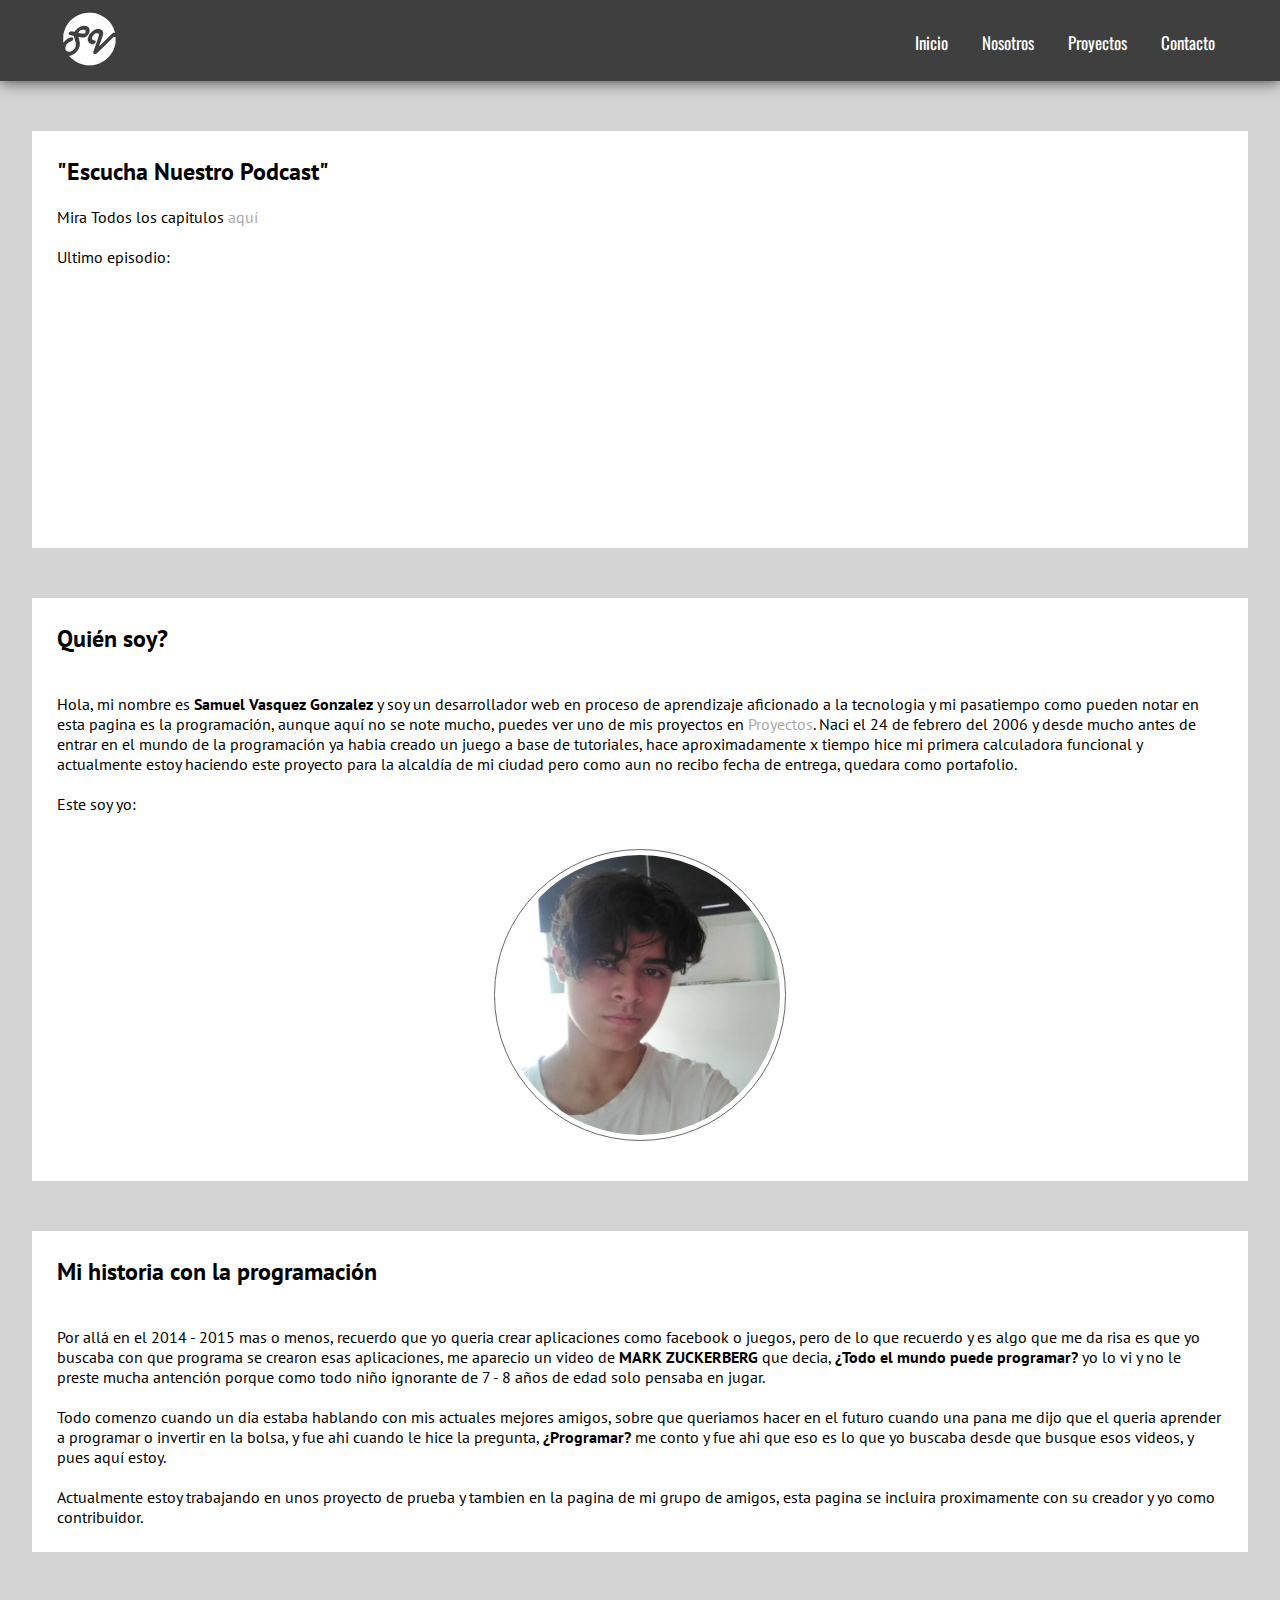
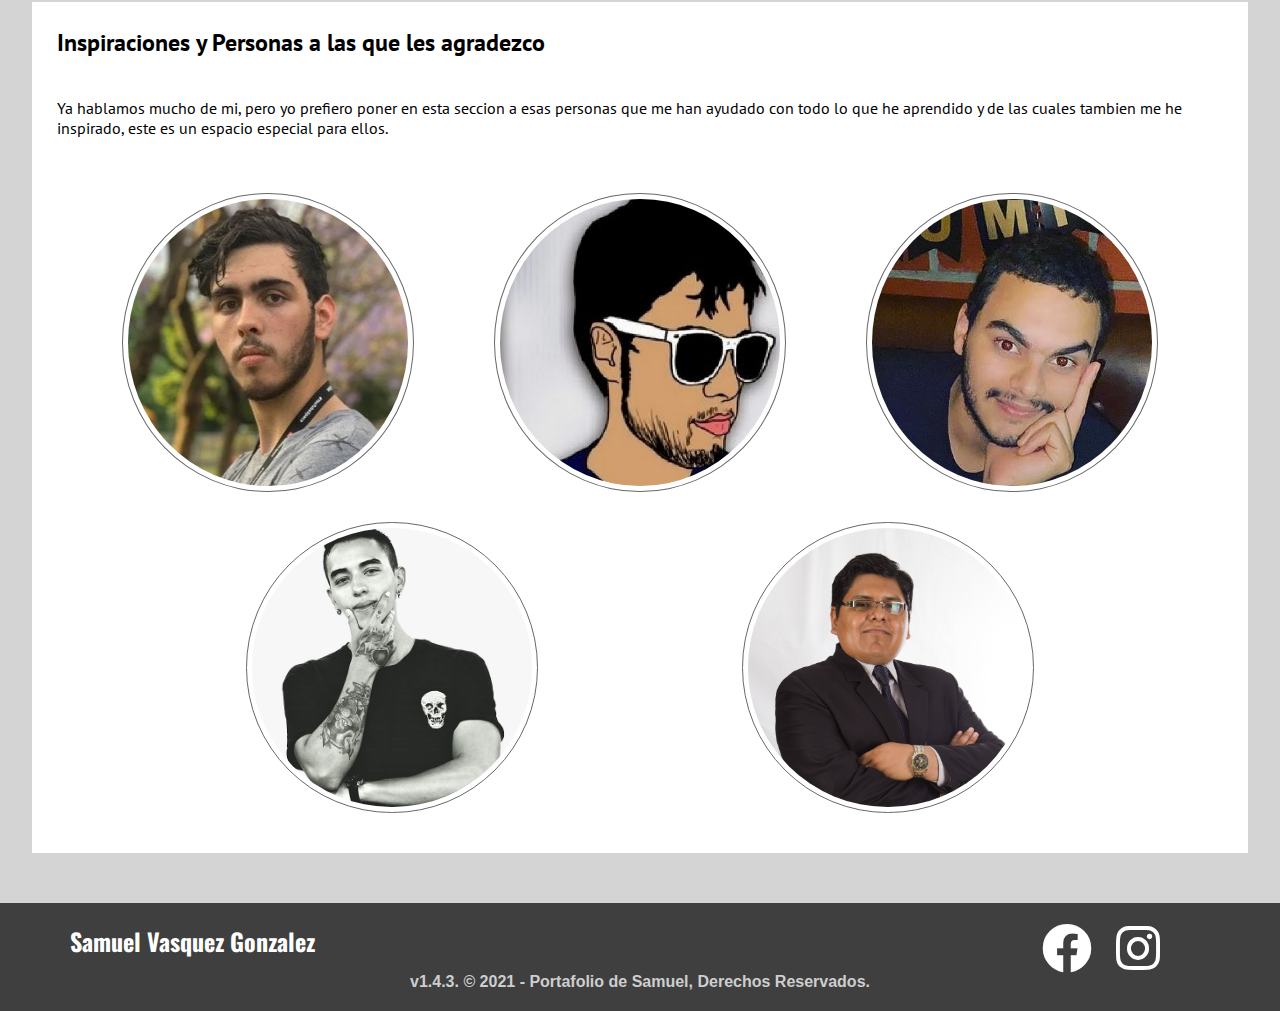
<file: index.html>
<!DOCTYPE html>
<html lang="en">
<head>
    <meta charset="UTF-8">
    <meta http-equiv="X-UA-Compatible" content="IE=edge">
    <meta name="viewport" content="width=device-width, initial-scale=1.0">
    <meta name="description" content="Este es el proyecto de Samuel Vasquez Gonzalez Para entregar a su alcaldia, aun estamos en espera de que nos den una fecha">
    <meta name="robots" content="follow"/>
    <link rel="shortcut icon" href="multimedia/favicon.ico" type="image/x-icon">
    <link rel="stylesheet" href="css/header.css">
    <link rel="stylesheet" href="css/articulos.css">
    <link rel="stylesheet" href="css/footer.css">
    <link rel="stylesheet" href="multimedia/fontawesome/css/all.css">
    <link rel="stylesheet" href="multimedia/samuelogo-v1.0/style.css">
    <title>Samuel Vasquez - Inicio</title>
</head>
<body>
    <div class="subir scroll-content fadeRight">
        <a href="#subirpag" title="Subir Hasta Arriba"><i class="fas fa-angle-up"></i></a>
    </div>
    <div class="contenedor">
        <header>
            <div class="titulo">
                <a id="subirpag" href="index.html"><i class="icon-samuelsemuelogosamuel-icon"></i></a>
            </div>
                <label for="lista-boton">
                    <i class="fas fa-bars" class="img1" id="img1" title="Mostrar Mas" onclick="animacion(this)"></i>
                </label>
                <input type="checkbox" name="lista" id="lista-boton">
            <div class="nav2">
                <nav>
                    <ul>
                        <a class="botonhead" href="index.html">Inicio</a>
                        <hr>
                        <a class="botonhead" href="nosotros.html">Nosotros</a>
                        <hr>
                        <a class="botonhead" href="proyectos.html">Proyectos</a>
                        <hr>
                        <a class="botonhead" href="contacto.html">Contacto</a>
                    </ul>
                </nav>
            </div>
        </header>
        <section>
            <article>
                <div id="saludo">
                    <script src="saludo.js"></script>
                </div>
                <h2>"Escucha Nuestro Podcast"</h2><br>
                <p>Mira Todos los capitulos <a href="https://open.spotify.com/show/5LJ6i1ohZAXgb84ELl6zaO?go=1&utm_source=embed_v3&t=0&nd=1" target="_blank">aquí</a></p><br>
                <p>Ultimo episodio:</p><br>
                <iframe src="https://open.spotify.com/embed/show/5LJ6i1ohZAXgb84ELl6zaO" width="100%" height="232" frameBorder="0" allowtransparency="true" allow="encrypted-media"></iframe>
            </article>
            <article>
                <div class="contenedor2">
                    <hr class="aa">
                    <h2>Quién soy?</h2>
                    <br>
                    <br>
                    <p>Hola, mi nombre es <b>Samuel Vasquez Gonzalez</b> y soy un desarrollador web en proceso de aprendizaje 
                        aficionado a la tecnologia y mi pasatiempo como pueden notar en esta pagina es la programación, aunque aquí
                        no se note mucho, puedes ver uno de mis proyectos en <a href="proyectos.html">Proyectos</a>.
                        Naci el 24 de febrero del 2006 y desde mucho antes de entrar en el mundo
                        de la programación ya habia creado un juego a base de tutoriales, hace aproximadamente
                        x tiempo hice mi primera calculadora funcional y actualmente estoy haciendo este proyecto
                        para la alcaldía de mi ciudad pero como aun no recibo fecha de entrega, quedara como portafolio.<br><br>
                        Este soy yo:
                        <br>
                        <br>
                    </p>
                    <div class="imagenes">
                        <img src="multimedia/img2.jpg" alt="samuel Gonzalez - samuel vasquez proyecto" title="Samuel Vasquez Gonzalez">
                    </div>
                </div>
            </article>
            <article>
                <h2>Mi historia con la programación</h2>
                <br>
                <br>
                <p>Por allá en el 2014 - 2015 mas o menos, recuerdo que yo queria crear aplicaciones como facebook o juegos,
                    pero de lo que recuerdo y es algo que me da risa es que yo buscaba con que programa se crearon esas aplicaciones,
                    me aparecio un video de <b>MARK ZUCKERBERG</b> que decia, <b>¿Todo el mundo puede programar?</b> yo lo vi y
                    no le preste mucha antención porque como todo niño ignorante de 7 - 8 años de edad solo pensaba en jugar.
                    <br>
                    <br>
                    Todo comenzo cuando un dia estaba hablando con mis actuales mejores amigos, sobre que queriamos hacer en el futuro
                    cuando una pana me dijo que el queria aprender a programar o invertir en la bolsa, y fue ahi cuando le hice la 
                    pregunta, <b>¿Programar?</b> me conto y fue ahi que eso es lo que yo buscaba desde que busque esos videos,
                    y pues aquí estoy.
                    <br>
                    <br>
                    Actualmente estoy trabajando en unos proyecto de prueba y tambien en la pagina de mi grupo de amigos, esta pagina
                    se incluira proximamente con su creador y yo como contribuidor.
                </p>
            </article>
            <article>
                <h2>Inspiraciones y Personas a las que les agradezco</h2>
                <br>
                <br>
                <p>Ya hablamos mucho de mi, pero yo prefiero poner en esta seccion a esas personas que me han ayudado 
                    con todo lo que he aprendido y de las cuales tambien me he inspirado, este es un espacio especial para
                    ellos.
                </p>
                <br>
                <br>
                <div class="imagenes">
                    <img src="multimedia/dalto.jpg" title="Lucas Dalto - Soy dalto">
                    <img src="multimedia/nodician.jpg" title="Nodician">
                    <img src="multimedia/moro.PNG" title="Michael Moncada - Moro">
                    <img src="multimedia/david.jpg" title="David">
                    <img src="multimedia/profejean.jpg" title="Jeancarlos Molina - JyG Proyectos web">
                </div>
            </article>
        </section>
        <footer>
            <div class="articulo-footer">
                <div class="titulo-redes">
                <h2>Samuel Vasquez Gonzalez</h2>
                <div class="redes">
                    <a href="https://www.facebook.com/people/Samuel-Gonzalez-LM/100055489142003/" target="_blank" title="Facebook" ><i class="fab fa-facebook"></i></a>
                    <a href="https://www.instagram.com/samuelgonza_lm/" target="_blank" title="Instagram"><i class="fab fa-instagram"></i></a>
                </div>
                </div>
                <h4>v1.4.3. &copy; 2021 - Portafolio de Samuel, Derechos Reservados.</h4>
            </div>
        </footer>
        <script src="index.js"></script>
    </div>
</body>
</html>
</file>
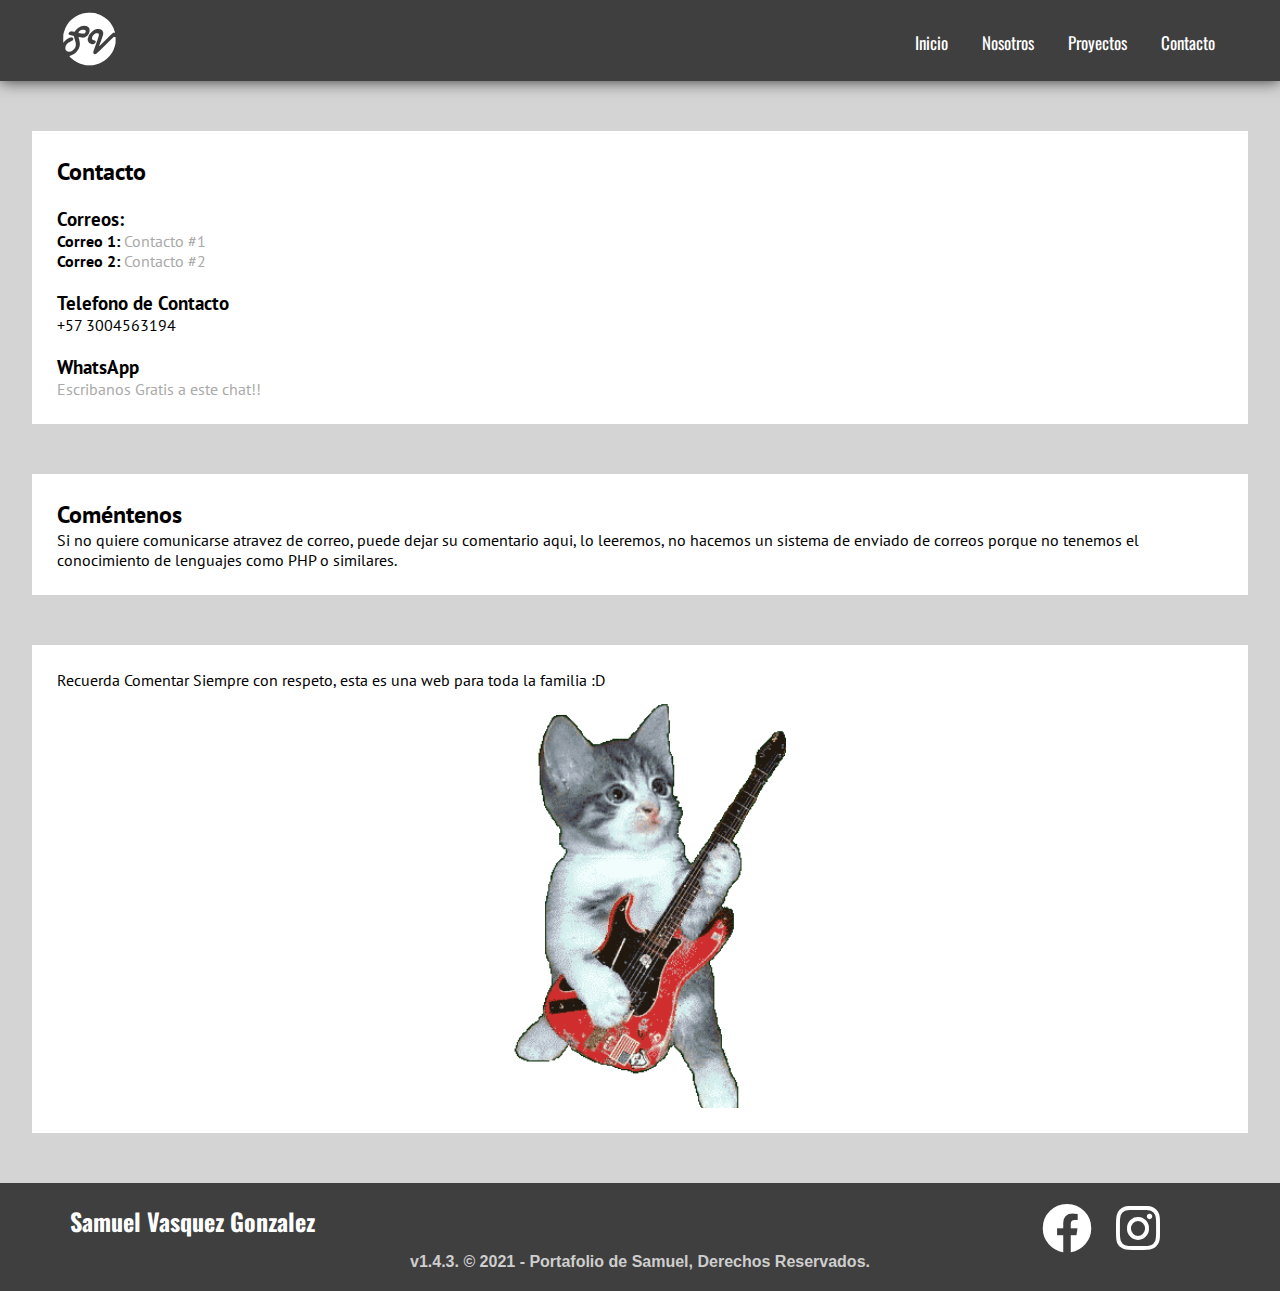
<file: contacto.html>
<!DOCTYPE html>
<html lang="en">
<head>
    <meta charset="UTF-8">
    <meta http-equiv="X-UA-Compatible" content="IE=edge">
    <meta name="viewport" content="width=device-width, initial-scale=1.0">
    <meta name="description" content="Si Tienes <b>Sugerencias, o deseas comunicarte</b> puedes hacerlo en esta seccion">
    <meta name="robots" content="follow"/>
    <link rel="stylesheet" href="css/header.css">
    <link rel="shortcut icon" href="multimedia/favicon.ico" type="image/x-icon">
    <link rel="stylesheet" href="css/footer.css">
    <link rel="stylesheet" href="css/articulos.css">
    <link rel="stylesheet" href="multimedia/fontawesome/css/all.css">
    <link rel="stylesheet" href="multimedia/samuelogo-v1.0/style.css">
    <title>Samuel Vasquez - Contacto</title>
</head>
<script id="dsq-count-scr" src="//samuel-gonzalez.disqus.com/count.js" async></script>
<body>
    <div class="subir scroll-content fadeRight">
        <a href="#subirpag" title="Subir Hasta Arriba"><i class="fas fa-angle-up"></i></a>
    </div>
    <div class="contenedor">
        <header>
            <div class="titulo">
                <a id="subirpag" href="index.html"><i class="icon-samuelsemuelogosamuel-icon"></i></a>
            </div>
            <label for="lista-boton">
                <i class="fas fa-bars" class="img1" id="img1" title="Mostrar Mas" onclick="animacion(this)"></i>
            </label>
                <input type="checkbox" name="lista" id="lista-boton">
            <div class="nav2">
                <nav>
                    <ul>
                        <a class="botonhead" href="index.html">Inicio</a>
                        <hr>
                        <a class="botonhead" href="nosotros.html">Nosotros</a>
                        <hr>
                        <a class="botonhead" href="proyectos.html">Proyectos</a>
                        <hr>
                        <a class="botonhead" href="contacto.html">Contacto</a>
                    </ul>
                </nav>
            </div>
        </header>
        <section>
            <article>
                <div class="contenedor2">
                    <h2>Contacto</h2>
                    <br>
                    <h3>Correos:</h3>
                    <p><b>Correo 1:</b> <a href="mailto:samvasgoo@gmail.com" target="_blank">Contacto #1</a></p>
                    <p><b>Correo 2:</b> <a href="mailto:samuelgonza2006@gmail.com" target="_blank">Contacto #2</a></p>
                    <br>
                    <h3>Telefono de Contacto</h3>
                    <p>+57 3004563194</p>
                    <br>
                    <h3>WhatsApp</h3>
                    <a href="https://wa.link/fodowf" target="_blank">Escribanos Gratis a este chat!!</a>
                </div>
            </article>
            <article>
                <h2>Coméntenos</h2>
                <p>Si no quiere comunicarse atravez de correo, puede dejar su comentario aqui, lo leeremos, no hacemos
                    un sistema de enviado de correos porque no tenemos el conocimiento de lenguajes como PHP o similares.
                </p>
                <div id="disqus_thread"></div>
                <script>
                    (function() { // DON'T EDIT BELOW THIS LINE
                    var d = document, s = d.createElement('script');
                    s.src = 'https://samuel-gonzalez.disqus.com/embed.js';
                    s.setAttribute('data-timestamp', +new Date());
                    (d.head || d.body).appendChild(s);
                    })();
                </script>
                <noscript>Please enable JavaScript to view the <a href="https://disqus.com/?ref_noscript">comments powered by Disqus.</a></noscript>
            </article>
            <article>
                <p>Recuerda Comentar Siempre con respeto, esta es una web para toda la familia :D</p>
                <div class="imageness">
                    <img src="multimedia/gato.gif">
                </div>
            </article>
        </section>
        <footer>
            <div class="articulo-footer">
                <div class="titulo-redes">
                <h2>Samuel Vasquez Gonzalez</h2>
                <div class="redes">
                    <a href="https://www.facebook.com/people/Samuel-Gonzalez-LM/100055489142003/" target="_blank" title="Facebook" ><i class="fab fa-facebook"></i></a>
                    <a href="https://www.instagram.com/samuelgonza_lm/" target="_blank" title="Instagram"><i class="fab fa-instagram"></i></a>
                </div>
                </div>
                <h4>v1.4.3. &copy; 2021 - Portafolio de Samuel, Derechos Reservados.</h4>
            </div>
        </footer>
        <script src="index.js"></script>
    </div>
</body>
</html>
</file>
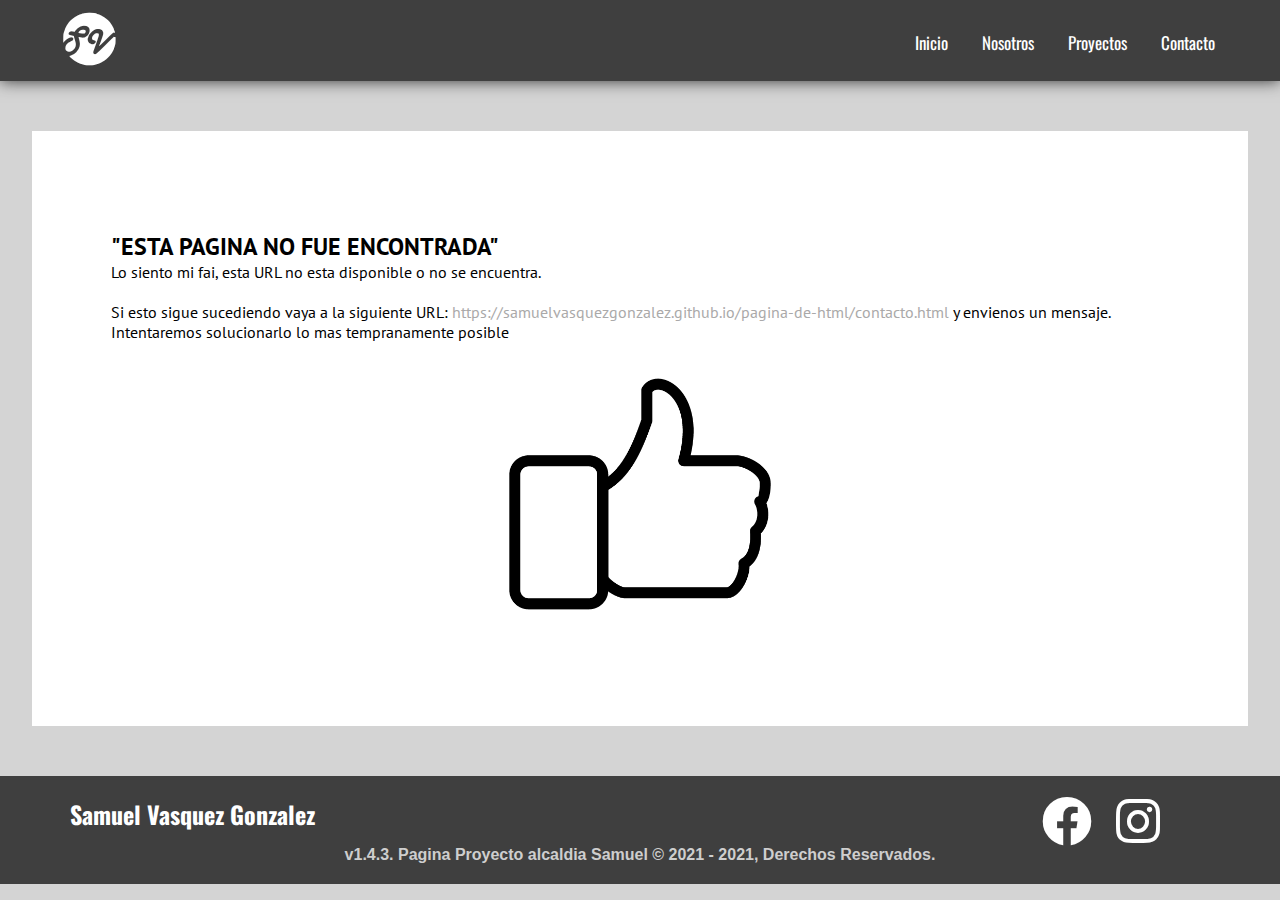
<file: error404.html>
<!DOCTYPE html>
<html lang="en">
<head>
    <meta charset="UTF-8">
    <meta http-equiv="X-UA-Compatible" content="IE=edge">
    <meta name="viewport" content="width=device-width, initial-scale=1.0">
    <meta name="description" content="Samuel Vasquez Es un proyecto individual creado apartir de codigo, no somos una empresa o asosación, esta pagina web esta alojada en un host gratituo que tiene poco espacio en la nube, se les agradece que se tomen el tiempo de revisar la web de forma instantatea, tenemos conocimientos de lenguajes <b>HTML, CSS Y JAVASCRIPT</b>">
    <meta name="robots" content="follow"/>
    <link rel="shortcut icon" href="multimedia/favicon.ico" type="image/x-icon">
    <link rel="stylesheet" href="css/articulos.css">
    <link rel="stylesheet" href="css/footer.css">
    <link rel="stylesheet" href="css/header.css">
    <link rel="stylesheet" href="multimedia/fontawesome/css/all.css">
    <link rel="stylesheet" href="multimedia/samuelogo-v1.0/style.css">
    <title>No Encontrada - Samuel</title>
</head>
<body>
    <div class="contenedor">
        <header>
            <div class="titulo">
                <a id="subirpag" href="index.html"><i class="icon-samuelsemuelogosamuel-icon"></i></a>
            </div>
            <label for="lista-boton">
                <i class="fas fa-bars" class="img1" id="img1" title="Mostrar Mas" onclick="animacion(this)"></i>
            </label>
                <input type="checkbox" name="lista" id="lista-boton">
            <div class="nav2">
                <nav>
                    <ul>
                        <a class="botonhead" href="index.html">Inicio</a>
                        <hr>
                        <a class="botonhead" href="nosotros.html">Nosotros</a>
                        <hr>
                        <a class="botonhead" href="proyectos.html">Proyectos</a>
                        <hr>
                        <a class="botonhead" href="contacto.html">Contacto</a>
                    </ul>
                </nav>
            </div>
        </header>
        <section>
            <article>
                <div class="contenedor2">
                    <article>
                        <h2>"ESTA PAGINA NO FUE ENCONTRADA"</h2>
                        <p>Lo siento mi fai, esta URL no esta disponible o no se encuentra.</p><br>
                        <p>Si esto sigue sucediendo vaya a la siguiente URL: <a href="https://samuelvasquezgonzalez.github.io/pagina-de-html/contacto.html" target="_blank">https://samuelvasquezgonzalez.github.io/pagina-de-html/contacto.html</a> y envienos un mensaje.
                        Intentaremos solucionarlo lo mas tempranamente posible</p><br>
                        <div class="imageness">
                            <img src="multimedia/like.png" alt="">
                        </div>
                    </article>
            </article>
        </section>
        <footer>
            <div class="articulo-footer">
                <div class="titulo-redes">
                <h2>Samuel Vasquez Gonzalez</h2>
                <div class="redes">
                    <a href="https://www.facebook.com/people/Samuel-Gonzalez-LM/100055489142003/" target="_blank" title="Facebook" ><i class="fab fa-facebook"></i></a>
                    <a href="https://www.instagram.com/samuelgonza_lm/" target="_blank" title="Instagram"><i class="fab fa-instagram"></i></a>
                </div>
                </div>
                <h4>v1.4.3. Pagina Proyecto alcaldia Samuel &copy; 2021 - 2021, Derechos Reservados.</h4>
            </div>
        </footer>
        <script src="index.js"></script>
    </div>
</body>
</html>
</file>
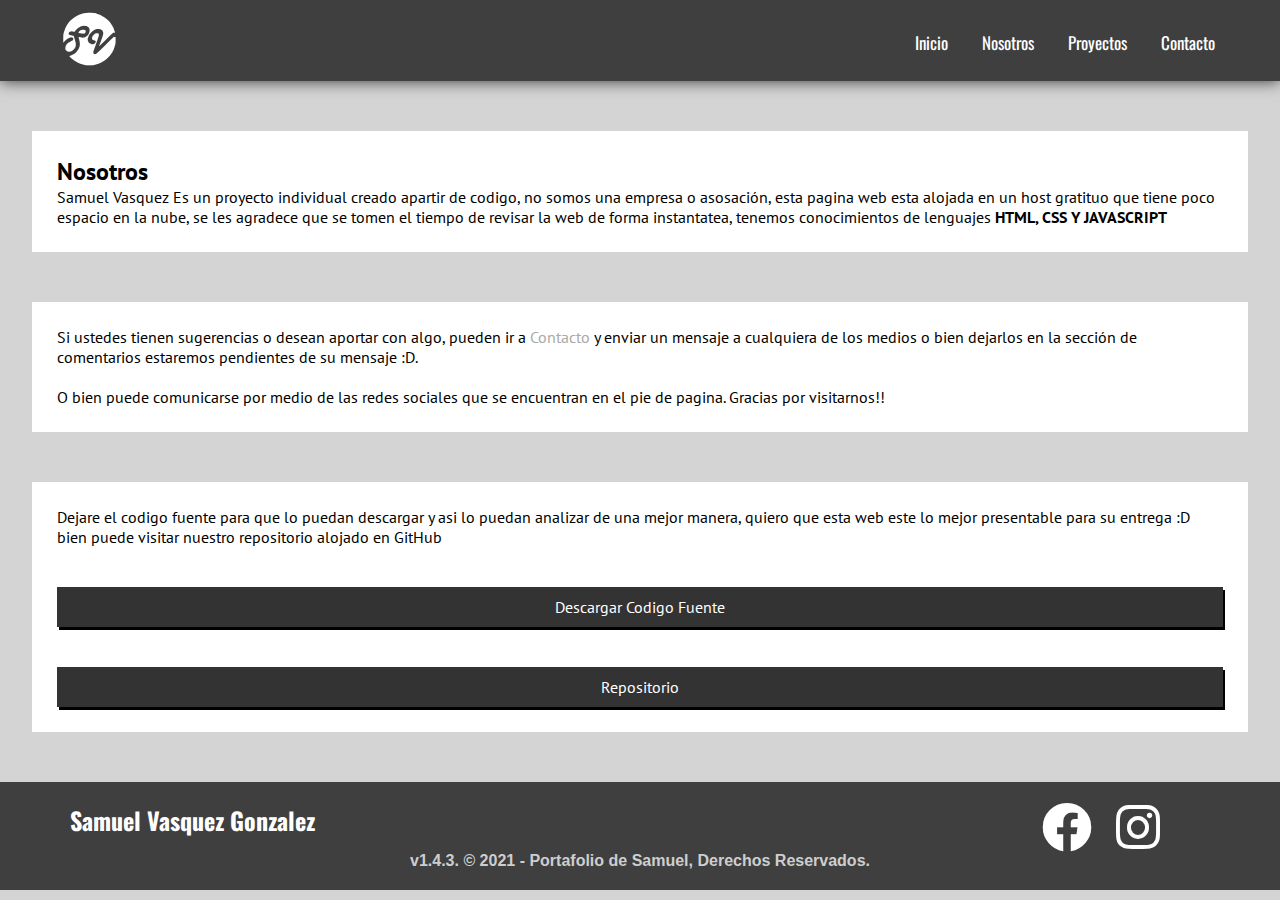
<file: nosotros.html>
<!DOCTYPE html>
<html lang="en">
<head>
    <meta charset="UTF-8">
    <meta http-equiv="X-UA-Compatible" content="IE=edge">
    <meta name="viewport" content="width=device-width, initial-scale=1.0">
    <meta name="description" content="Samuel Vasquez Es un proyecto individual creado apartir de codigo, no somos una empresa o asosación, esta pagina web esta alojada en un host gratituo que tiene poco espacio en la nube, se les agradece que se tomen el tiempo de revisar la web de forma instantatea, tenemos conocimientos de lenguajes <b>HTML, CSS Y JAVASCRIPT</b>">
    <meta name="robots" content="follow"/>
    <link rel="shortcut icon" href="multimedia/favicon.ico" type="image/x-icon">
    <link rel="stylesheet" href="css/articulos.css">
    <link rel="stylesheet" href="css/footer.css">
    <link rel="stylesheet" href="css/header.css">
    <link rel="stylesheet" href="multimedia/fontawesome/css/all.css">
    <link rel="stylesheet" href="multimedia/samuelogo-v1.0/style.css">
    <title>Samuel Vasquez - Nosotros</title>
</head>
<body>
    <div class="subir scroll-content fadeRight">
        <a href="#subirpag" title="Subir Hasta Arriba"><i class="fas fa-angle-up"></i></a>
    </div>
    <div class="contenedor">
        <header>
            <div class="titulo">
                <a id="subirpag" href="index.html"><i class="icon-samuelsemuelogosamuel-icon"></i></a>
            </div>
            <label for="lista-boton">
                <i class="fas fa-bars" class="img1" id="img1" title="Mostrar Mas" onclick="animacion(this)"></i>
            </label>
                <input type="checkbox" name="lista" id="lista-boton">
            <div class="nav2">
                <nav>
                    <ul>
                        <a class="botonhead" href="index.html">Inicio</a>
                        <hr>
                        <a class="botonhead" href="nosotros.html">Nosotros</a>
                        <hr>
                        <a class="botonhead" href="proyectos.html">Proyectos</a>
                        <hr>
                        <a class="botonhead" href="contacto.html">Contacto</a>
                    </ul>
                </nav>
            </div>
        </header>
        <section>
            <article>
                <div class="contenedor2">
                    <h2>Nosotros</h2>
                    <p>Samuel Vasquez Es un proyecto individual creado apartir de codigo, no somos una empresa o asosación,
                        esta pagina web esta alojada en un host gratituo que tiene poco espacio en la nube, se les agradece 
                        que se tomen el tiempo de revisar la web de forma instantatea, tenemos conocimientos de lenguajes <b>HTML, CSS Y JAVASCRIPT</b>
                    </p>
                </div>
            </article>
            <article>
                <p>Si ustedes tienen sugerencias o desean aportar con algo, pueden ir a <a href="contacto.html">Contacto</a>
                    y enviar un mensaje a cualquiera de los medios o bien dejarlos en la sección de comentarios estaremos pendientes de su mensaje :D.   
            </p>
            <br>
            <p>O bien puede comunicarse por medio de las redes sociales que se encuentran en el pie de pagina. Gracias por visitarnos!!</p>
            </article>
            <article>
                <p>Dejare el codigo fuente para que lo puedan descargar y asi lo puedan analizar de una mejor manera,
                    quiero que esta web este lo mejor presentable para su entrega :D  bien puede visitar nuestro repositorio alojado en GitHub
                </p>
                <br>
                <br>
                <a class="botones" href="multimedia/pagina de html.rar" target="_blank">Descargar Codigo Fuente</a>
                <br>
                <br>
                <a class="botones" href="https://github.com/SamuelVasquezGonzalez/pagina-de-html" target="_blank">Repositorio</a>
            </article>
        </section>
        <footer>
            <div class="articulo-footer">
                <div class="titulo-redes">
                <h2>Samuel Vasquez Gonzalez</h2>
                <div class="redes">
                    <a href="https://www.facebook.com/people/Samuel-Gonzalez-LM/100055489142003/" target="_blank" title="Facebook" ><i class="fab fa-facebook"></i></a>
                    <a href="https://www.instagram.com/samuelgonza_lm/" target="_blank" title="Instagram"><i class="fab fa-instagram"></i></a>
                </div>
                </div>
                <h4>v1.4.3. &copy; 2021 - Portafolio de Samuel, Derechos Reservados.</h4>
            </div>
        </footer>
        <script src="index.js"></script>
    </div>
</body>
</html>
</file>
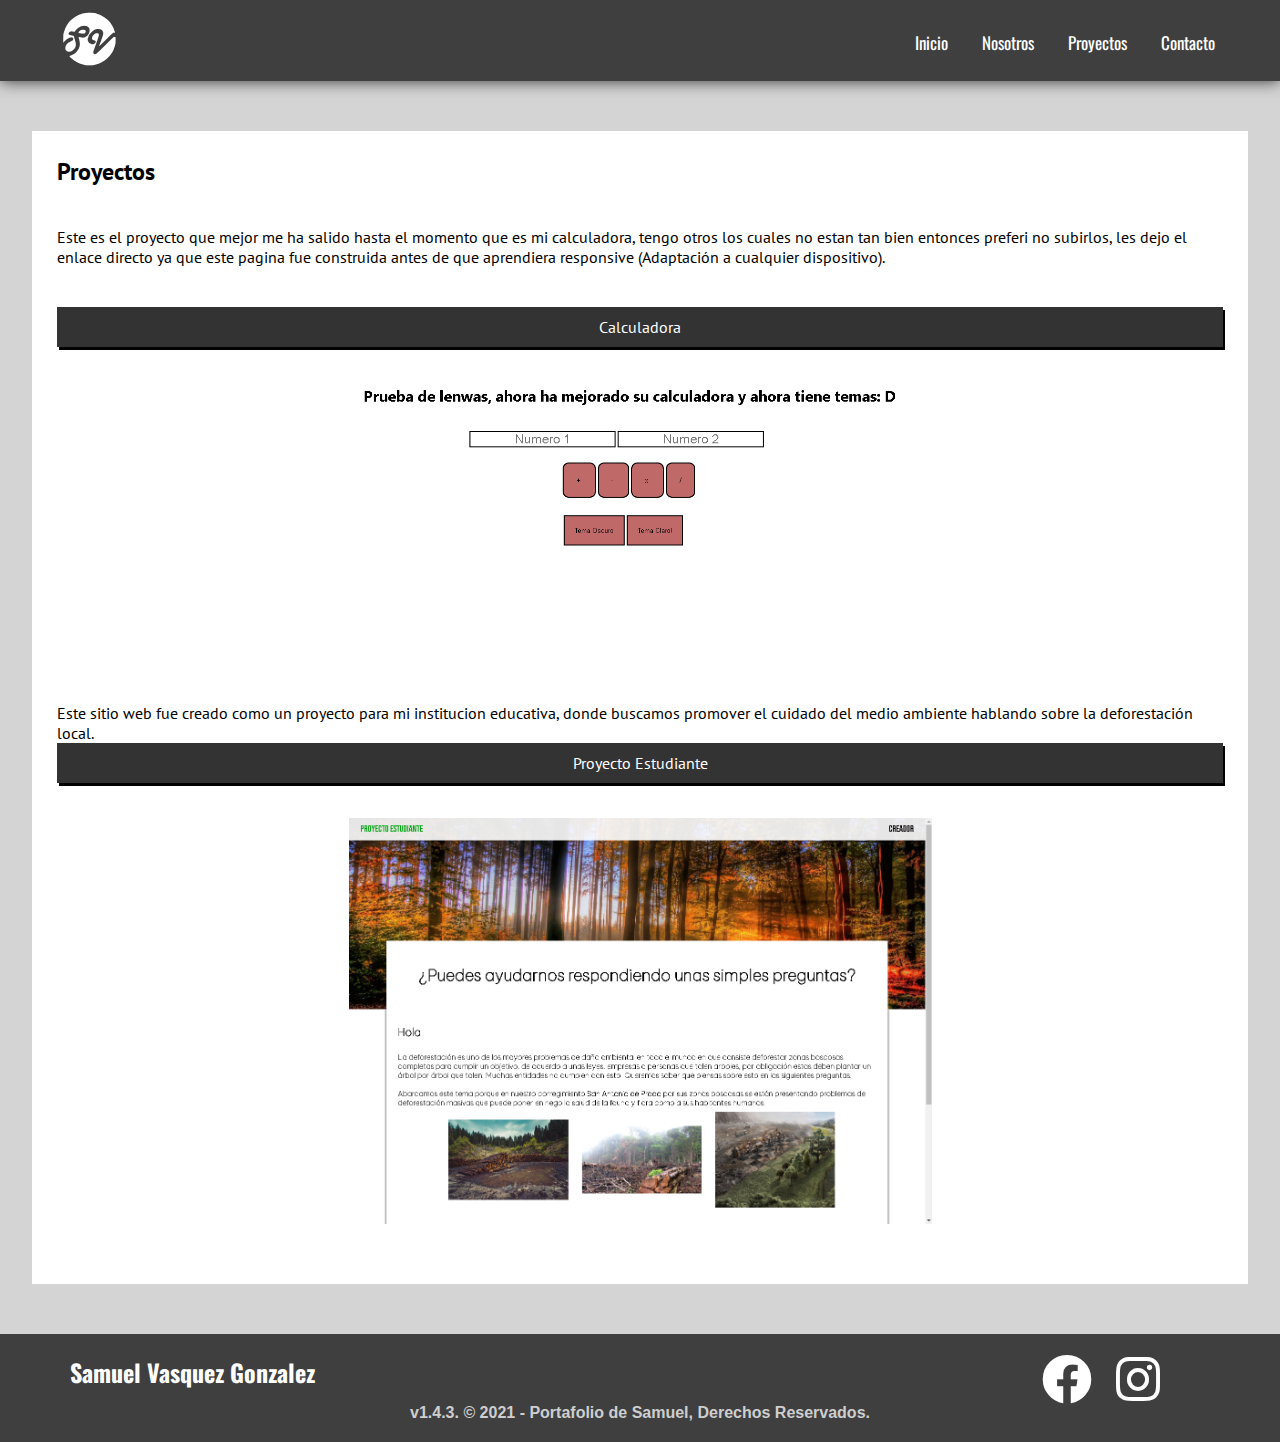
<file: proyectos.html>
<!DOCTYPE html>
<html lang="en">
<head>
    <meta charset="UTF-8">
    <meta http-equiv="X-UA-Compatible" content="IE=edge">
    <meta name="viewport" content="width=device-width, initial-scale=1.0">
    <meta name="description" content="Proyectos en los que Samuel Vasquez Trabaja actualmente o ya han sido trabajados se encuentran en esta seccion">
    <meta name="robots" content="follow"/>
    <link rel="stylesheet" href="css/header.css">
    <link rel="shortcut icon" href="multimedia/favicon.ico" type="image/x-icon">
    <link rel="stylesheet" href="css/articulos.css">
    <link rel="stylesheet" href="css/footer.css">
    <link rel="stylesheet" href="multimedia/fontawesome/css/all.css">
    <link rel="stylesheet" href="multimedia/samuelogo-v1.0/style.css">
    <title>Samuel Vasquez - Proyectos</title>
</head>
<body>
    <div class="subir scroll-content fadeRight">
        <a href="#subirpag" title="Subir Hasta Arriba"><i class="fas fa-angle-up"></i></a>
    </div>
    <div class="contenedor">
        <header>
            <div class="titulo">
                <a id="subirpag" href="index.html"><i class="icon-samuelsemuelogosamuel-icon"></i></a>
            </div>
                <label for="lista-boton">
                    <i class="fas fa-bars" class="img1" id="img1" title="Mostrar Mas" onclick="animacion(this)"></i>
                </label>
                <input type="checkbox" name="lista" id="lista-boton">
            <div class="nav2">
                <nav>
                    <ul>
                        <a class="botonhead" href="index.html">Inicio</a>
                        <hr>
                        <a class="botonhead" href="nosotros.html">Nosotros</a>
                        <hr>
                        <a class="botonhead" href="proyectos.html">Proyectos</a>
                        <hr>
                        <a class="botonhead" href="contacto.html">Contacto</a>
                    </ul>
                </nav>
            </div>
        </header>
        <section>
            <article>
                <div class="contenedor2">
                    <h2>Proyectos</h2>
                    <br>
                    <br>
                    <p>Este es el proyecto que mejor me ha salido hasta el momento que es mi calculadora, tengo otros los cuales
                        no estan tan bien entonces preferi no subirlos, les dejo el enlace directo ya que este pagina fue
                        construida antes de que aprendiera responsive (Adaptación a cualquier dispositivo).

                    </p>
                    <br>
                    <br>
                    <a class="botones" href="https://calculadoralenwas.netlify.app/" target="_blank">Calculadora</a>
                    <div class="wrapper">
                        <img class="img-p" src="multimedia/calculadorap.PNG" alt="Calculadora de samuel">
                    </div>
                    <br>
                    <br>
                    <p>Este sitio web fue creado como un proyecto para mi institucion educativa, donde buscamos promover el cuidado del medio ambiente hablando sobre la deforestación local.</p>
                    <a href="https://samuelvasquezgonzalez.github.io/pe/" class="botones" target="_blank">Proyecto Estudiante</a>
                    <div class="wrapper">
                        <img class="img-p" src="multimedia/proyectoc.PNG" alt="Proyecto estudiante samuel">
                    </div>
                    <p>
            </article>
        </section>
        <footer>
            <div class="articulo-footer">
                <div class="titulo-redes">
                <h2>Samuel Vasquez Gonzalez</h2>
                <div class="redes">
                    <a href="https://www.facebook.com/people/Samuel-Gonzalez-LM/100055489142003/" target="_blank" title="Facebook" ><i class="fab fa-facebook"></i></a>
                    <a href="https://www.instagram.com/samuelgonza_lm/" target="_blank" title="Instagram"><i class="fab fa-instagram"></i></a>
                </div>
                </div>
                <h4>v1.4.3. &copy; 2021 - Portafolio de Samuel, Derechos Reservados.</h4>
            </div>
        </footer>
        <script src="index.js"></script>
    </div>
</body>
</html>
</file>
<file: css/header.css>
@import url('https://fonts.googleapis.com/css2?family=Oswald:wght@300;400;500&display=swap');

* {
    padding: 0;
    margin: 0;
    box-sizing: border-box;
}


header{
    background-color: #3f3f3f;
    display: flex;
    justify-content: space-between;
    padding: 10px;
    width: 100%;
    font-family: 'Oswald', sans-serif;
    box-shadow: 0px 0px 15px #333;
}

label{
    display: none;
}

.icon-samuelsemuelogosamuel-icon{
    color: white;
    font-size: 60px;
}

.icon-samuelsemuelogosamuel-icon:hover {
    color: rgb(179, 179, 179);
}

input{
    display: none;
}

.titulo a {
    margin-left: 30px;
    color: white;
    text-decoration: none;
    transition: 0.3s all;
}


.titulo a:hover{
    margin-left: 30px;
    color: white;
    text-decoration: none;
}


.nav2 {
    margin-right: 30px;
    margin-top: 20px;
}


nav ul .botonhead{
    padding: 5px;
    border-radius: 50px;
    margin-top: 50px;
    margin-right: 20px;
    text-decoration: none;
    font-size: 17px;
    color:white;
    transition: 0.3s all;
}

nav ul a:hover{
    background-color: rgba(255, 255, 255, 0.7);
    color: #333;
}

hr{
    display: none;
}

@media screen and (max-width: 620px) {
    
    .titulo a{
        margin-left: 10px;
    }

    .icon-samuelsemuelogosamuel-icon{
        color: white;
        font-size: 60px;
    }
    
    label{
        display: block;
        margin-right: 10px;
        margin-top: 15px;
    }

    label i{
        transition: 0.3s all ease;
        color: white;
        font-size: 2em;
        
    }
    
    label i:hover{
        color: white;
    }


    input:checked ~ .nav2{
        margin: 0;
    }

    nav ul a{
        margin-left: 20px;
        margin-bottom: 50px;
        font-size: 20px;
    }


    .nav2{
        position: fixed;
        top: 80px;
        left: 0;
        background-color: rgba( 0, 0, 0, 0.8);
        width: 100%;
        height: 100%;
        margin-left: -100%;
        transition: all 0.5s;
    }

    nav ul {
        display: flex;
        flex-direction: column;
    }

    nav ul a:hover{
        background-color: rgba( 0, 0, 0, 0.10);
        color: white;
    }
    
    hr{
        display: block;
        background: white;
    }
}
</file>
<file: css/articulos.css>
@import url('https://fonts.googleapis.com/css2?family=PT+Sans&display=swap');


body{
    display: flex;
    min-height: 100vh;
    background-color:rgb(212, 212, 212);
}
::selection {
    background: rgb(226, 0, 0);
    color:white;
}

b::selection{
    background: rgb(226, 0, 0);
    color: white;
}

a::selection{
    background: rgb(226, 0, 0);
    color: white;
}

h2::selection{
    background: rgb(226, 0, 0);
    color: white;
}

::-webkit-scrollbar{
    border-radius: 25px;
    width: 8px;
}

::-webkit-scrollbar-thumb{
    border-radius: 25px;
    background:rgba(83, 83, 83, 0.4);
    transition: 0.3s all;
}

::-webkit-scrollbar-thumb:hover{
    background: rgba(14, 14, 14, 0.4);
}

article{
    padding: 25px;
    font-family: 'PT Sans', sans-serif;
    width: 95%;
    margin: 50px auto;
    background-color: white;
    /* border: 2px solid rgb(156, 156, 156) */
}


.imagenes {
    display: flex;
    justify-content: space-evenly;
    flex-wrap: wrap;
}

.imagenes img{
    cursor: pointer;
    border: 1px solid rgb(104, 104, 104);
    background: rgb(255, 255, 255);
    transition: 0.3s all;
    margin: 15px;
    width: 25%;
    padding: 5px;
    border-radius: 50%;
}

 
.imagenes img:active{
    transform: scale(1.2);
    padding: 0;
    border-radius: 0;
    box-shadow: 0px 0px 15px #333;

}


.botones{
    display: flex;
    justify-content: center;
    padding: 10px;
    background: #333;
    color: white;
    text-decoration: none;
    box-shadow: 2px 3px 0px black;
}

.botones:hover{
    color: rgb(216, 216, 216);
    transition: 0.3s all;
    box-shadow: 5px 10px 20px #333;
    text-decoration: underline #333;
}

.imageness{
    display: flex;
    justify-content: space-evenly;
    flex-wrap: wrap;
}

.imageness img{
    width: 25%;
}

.subir{
    opacity: 0;
    position: fixed;
    bottom: 0;
    right: 0;
    margin-right: 20px;
    margin-bottom: 30px;
    border-radius: 50px;
    border: 2px solid #333 ;
    background: white;
    transition: 1.3s all;
}

.subir i{
    padding: 5px 15px 5px 15px;
    margin: 0;
    color: #333;
    transition: 0.3s all;
}

.subir i:hover{
    color: white;
}

.subir:hover{
    background: rgb(156, 156, 156);
    box-shadow: 5px 5px 5px;
}

.frame1{
    width: 100%;
    height: 800px;
}

a{
    color: rgb(170, 169, 169);
    text-decoration: none;
}

a:hover{
    text-decoration: underline #333;
    color: #333;
}

.like{
    display: flex;
    justify-content: end;
    flex-wrap: wrap;
    width: 25%;
    
}

.visible {
    opacity: 1;
    transform: translate(0, 0);
}

.img-p{
    width: 50%;
    margin: 35px auto;
}

.wrapper{
    display: flex;
}



@media screen and (max-width: 620px) {
    .imagenes img{
        width: 45%;
        padding: 5px;
    }
}

@media screen and (max-width: 490px) {
    .img-p{
        width: 100%;
    }
}
</file>
<file: css/footer.css>
@import url('https://fonts.googleapis.com/css2?family=Oswald:wght@300;400;500&display=swap');


.articulo-footer{
    background: #3f3f3f;
    width: 100%;
    font-family: 'Oswald', sans-serif;
    padding: 20px;
}  


.titulo-redes{
    display: flex;
    justify-content: space-between;
    margin-left: 50px;
    margin-right: 50px;
}

.titulo-redes h2{
    color: white;
}

.redes{
    margin-right: 50px;
}

.articulo-footer h4{
    display: flex;
    justify-content: center;
    font-family: -apple-system, BlinkMacSystemFont, 'Segoe UI', Roboto, Oxygen, Ubuntu, Cantarell, 'Open Sans', 'Helvetica Neue', sans-serif;
    color:rgb(206, 206, 206);
}

i{
    color: white;
    font-size: 50px;
    margin-left: 20px;
    transition: 0.3s all;
}

i:hover{
    color: rgb(141, 141, 141);
}

@media screen and (max-width: 620) {
    .titulo-redes{
        margin-left: 10px;
    }

    .redes{
        margin-right: 20px;
    }

    .articulo-footer h4{
        text-align: center;
    }

    .articulo-footer{
        padding: 10px;
    }
}
</file>
<file: multimedia/samuelogo-v1.0/style.css>
@font-face {
  font-family: 'samuelogo';
  src:  url('fonts/samuelogo.eot?4ryh79');
  src:  url('fonts/samuelogo.eot?4ryh79#iefix') format('embedded-opentype'),
    url('fonts/samuelogo.ttf?4ryh79') format('truetype'),
    url('fonts/samuelogo.woff?4ryh79') format('woff'),
    url('fonts/samuelogo.svg?4ryh79#samuelogo') format('svg');
  font-weight: normal;
  font-style: normal;
  font-display: block;
}

.icon-samuelsemuelogosamuel-icon {
  font-family: 'samuelogo' !important;
  speak: never;
  font-style: normal;
  font-weight: normal;
  font-variant: normal;
  text-transform: none;

}

.icon-samuelsemuelogosamuel-icon:before {
  content: "\e900";
}
</file>
